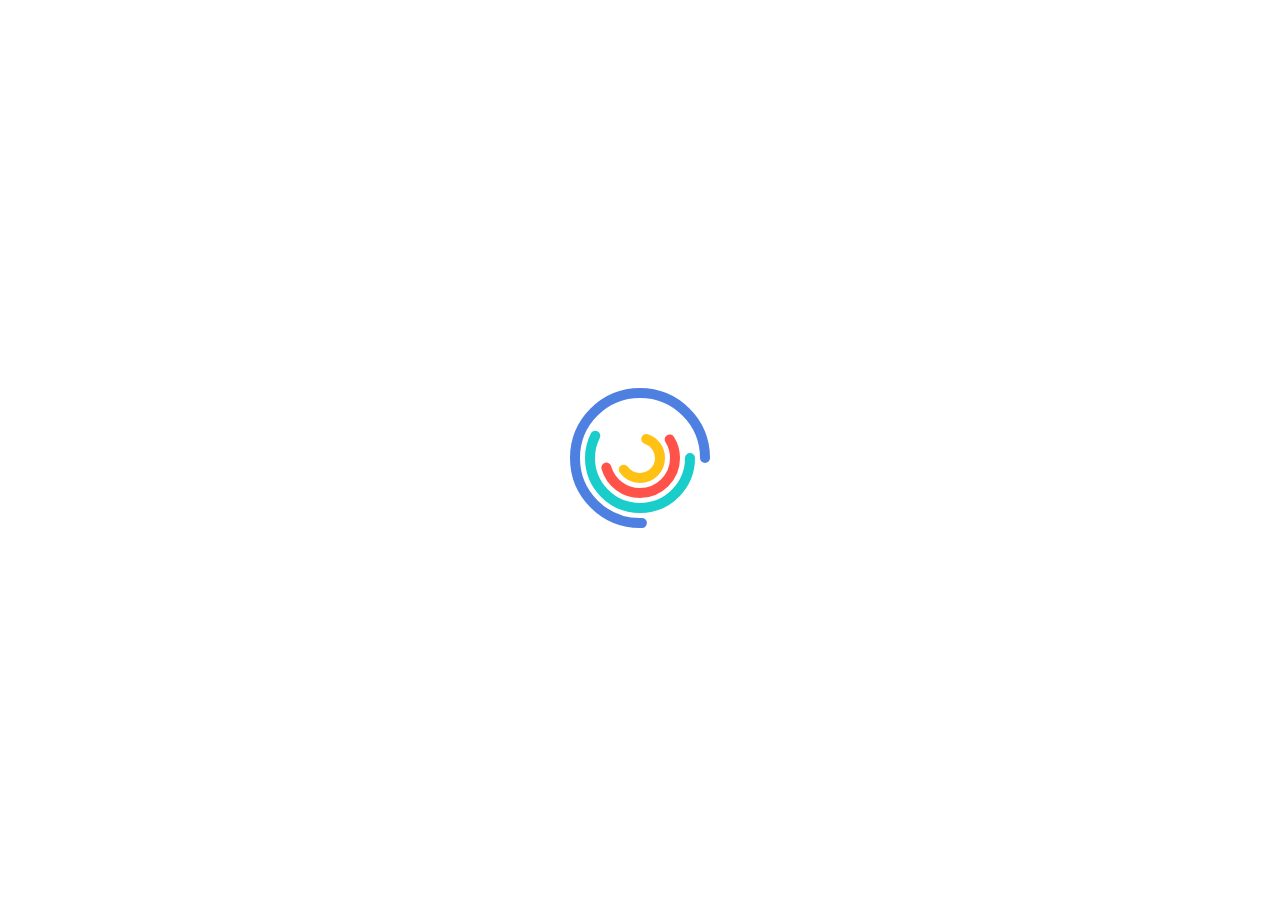
<file: svg-page-loader/index.html>
<!DOCTYPE html>
<html lang="en">
  <head>
    <meta charset="UTF-8" />
    <meta http-equiv="X-UA-Compatible" content="IE=edge" />
    <meta name="viewport" content="width=device-width, initial-scale=1.0" />
    <link rel="stylesheet" href="css/style.css" />
    <title>SVG Page Loader</title>
  </head>
  <body>
    <svg id="page-loader">
      <circle cx="75" cy="75" r="20" />
      <circle cx="75" cy="75" r="35" />
      <circle cx="75" cy="75" r="50" />
      <circle cx="75" cy="75" r="65" />
    </svg>
  </body>
</html>
</file>
<file: svg-page-loader/css/style.css>
body {
  display: flex;
  align-items: center;
  justify-content: center;
  height: 100vh;
}

/* 1. style the SVG circles */

#page-loader {
  width: 150px;
  height: 150px;
}

#page-loader circle {
  fill: none;
  stroke-width: 10;
  stroke-linecap: round;
}

#page-loader circle:nth-child(1) {
  stroke: #ffc114;
  stroke-dasharray: 50;
}
#page-loader circle:nth-child(2) {
  stroke: #ff5248;
  stroke-dasharray: 100;
}
#page-loader circle:nth-child(3) {
  stroke: #19cdca;
  stroke-dasharray: 180;
}
#page-loader circle:nth-child(4) {
  stroke: #4e80e1;
  stroke-dasharray: 350;
  stroke-dashoffset: -100;
}

/* 2. Create the keyframe animation */

@keyframes loader {
  50% {
    transform: rotate(360deg);
    /* rotating each circle 360deg & starting the animation at 50%, each circle will return to it's original position. */
  }
}

#page-loader circle {
  animation-name: loader;
  animation-duration: 4s;
  animation-iteration-count: infinite;
  animation-timing-function: ease-in-out;
  transform-origin: center center;
}

#page-loader circle:nth-child(1) {
  animation-delay: -0.2s;
}
#page-loader circle:nth-child(2) {
  animation-delay: -0.4s;
}
#page-loader circle:nth-child(3) {
  animation-delay: -0.6s;
}
#page-loader circle:nth-child(4) {
  animation-delay: -0.8s;
}
</file>
